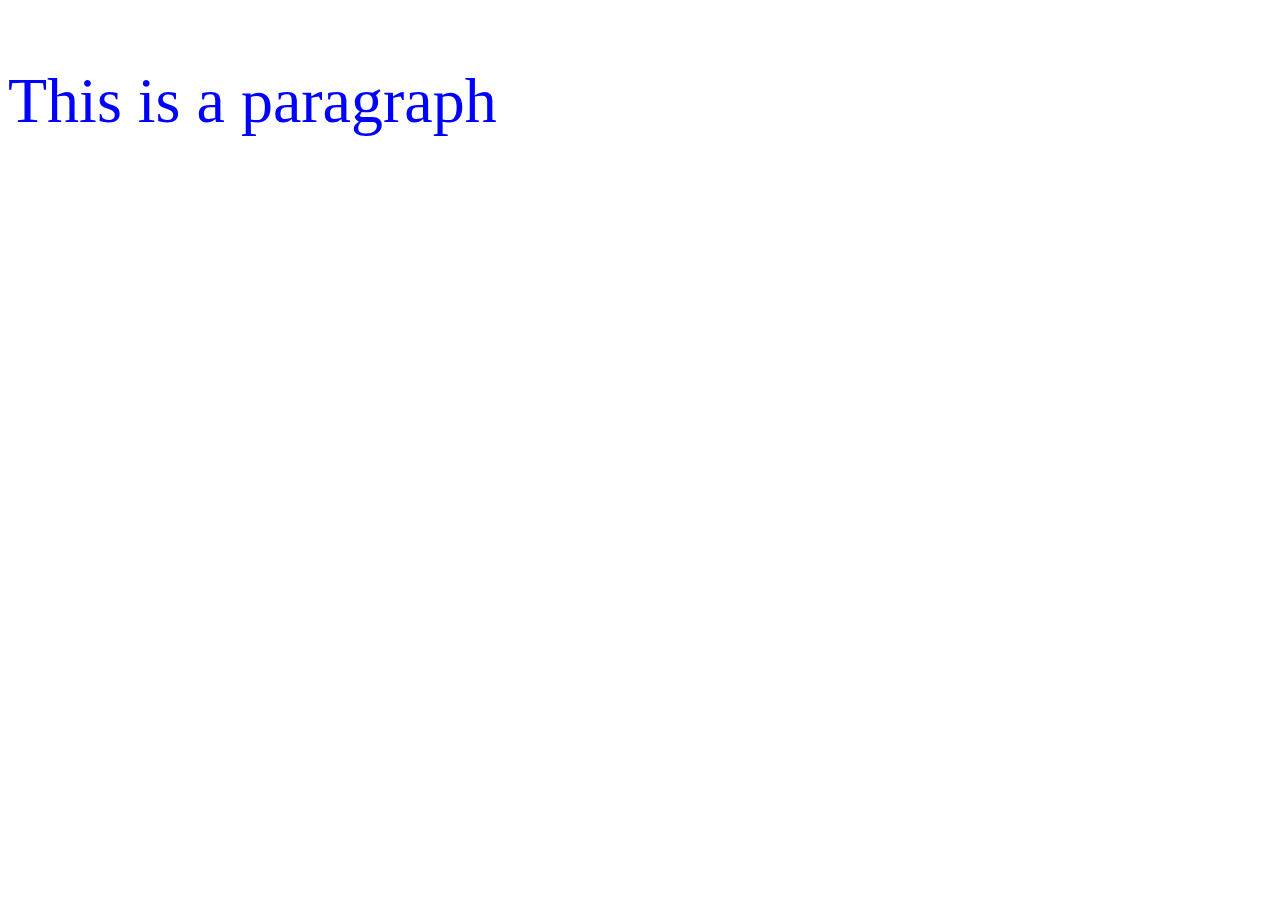
<file: Chapter 1/index.html>
<!DOCTYPE html>
<html lang="en">
<head>
    <meta charset="UTF-8">
    <meta name="viewport" content="width=device-width, initial-scale=1.0">
    <title>Document</title>
    <!-- This is how we link external css files  -->
    <link rel="stylesheet" href="css/style.css">  
    <!-- This is how we use internal css  -->
    <style>
        p{
            color: limegreen;
        }
    </style>
    <!-- Their is no precedence among internal or external css, what matters is the order in which they came -->
</head>
<body>
    <!-- This is how we use inline css  -->
     <!-- This takes precedence over both internal & external css -->
      <!-- This is not recommended to use  -->
    <p style="color: blue;">This is a paragraph</p>

</body>
</html>
</file>
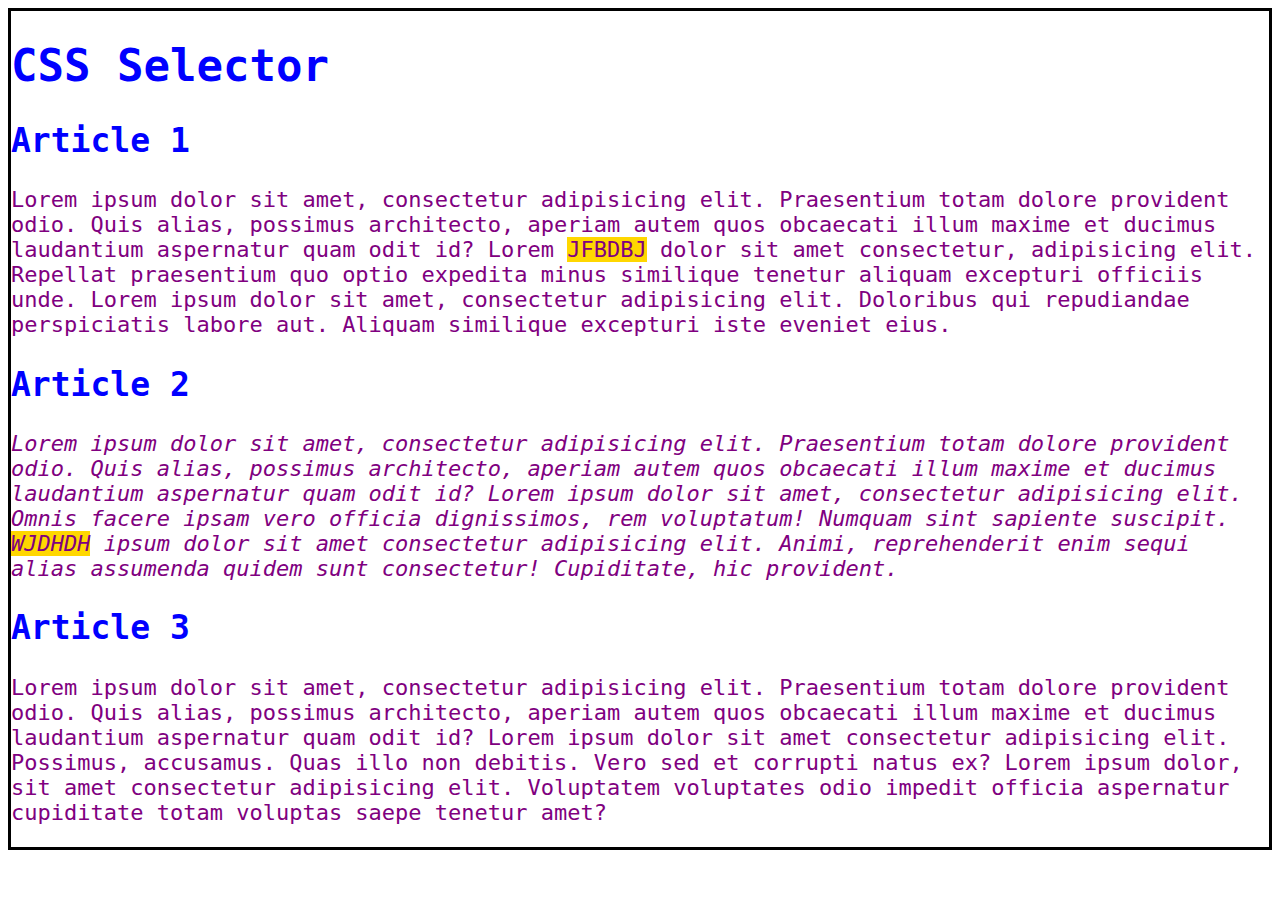
<file: Chapter 2/index.html>
<!DOCTYPE html>
<html lang="en">
<head>
    <meta charset="UTF-8">
    <meta name="viewport" content="width=device-width, initial-scale=1.0">
    <title>Document</title>
    <link rel="stylesheet" href="css/style.css">  
</head>
<body>
    <header>
        <h1>CSS Selector</h1>
    </header>
    <main>
        <article>
            <h2>Article 1</h2>
            <p id="first">Lorem ipsum dolor sit amet, consectetur adipisicing elit. Praesentium totam dolore provident odio. Quis alias, possimus architecto, aperiam autem quos obcaecati illum maxime et ducimus laudantium aspernatur quam odit id? Lorem <span class="highlight">jfbdbj</span> dolor sit amet consectetur, adipisicing elit. Repellat praesentium quo optio expedita minus similique tenetur aliquam excepturi officiis unde. Lorem ipsum dolor sit amet, consectetur adipisicing elit. Doloribus qui repudiandae perspiciatis labore aut. Aliquam similique excepturi iste eveniet eius.</p>
        </article>
        <article>
            <h2>Article 2</h2>
            <p id="second" class="grey">Lorem ipsum dolor sit amet, consectetur adipisicing elit. Praesentium totam dolore provident odio. Quis alias, possimus architecto, aperiam autem quos obcaecati illum maxime et ducimus laudantium aspernatur quam odit id? Lorem ipsum dolor sit amet, consectetur adipisicing elit. Omnis facere ipsam vero officia dignissimos, rem voluptatum! Numquam sint sapiente suscipit. <span class="highlight">wjdhdh</span> ipsum dolor sit amet consectetur adipisicing elit. Animi, reprehenderit enim sequi alias assumenda quidem sunt consectetur! Cupiditate, hic provident.</p>
        </article>
        <article>
            <h2>Article 3</h2>
            <p id="third" class="grey">Lorem ipsum dolor sit amet, consectetur adipisicing elit. Praesentium totam dolore provident odio. Quis alias, possimus architecto, aperiam autem quos obcaecati illum maxime et ducimus laudantium aspernatur quam odit id? Lorem ipsum dolor sit amet consectetur adipisicing elit. Possimus, accusamus. Quas illo non debitis. Vero sed et corrupti natus ex? Lorem ipsum dolor, sit amet consectetur adipisicing elit. Voluptatem voluptates odio impedit officia aspernatur cupiditate totam voluptas saepe tenetur amet?</p>
        </article>

    </main>
</body>
</html>
</file>
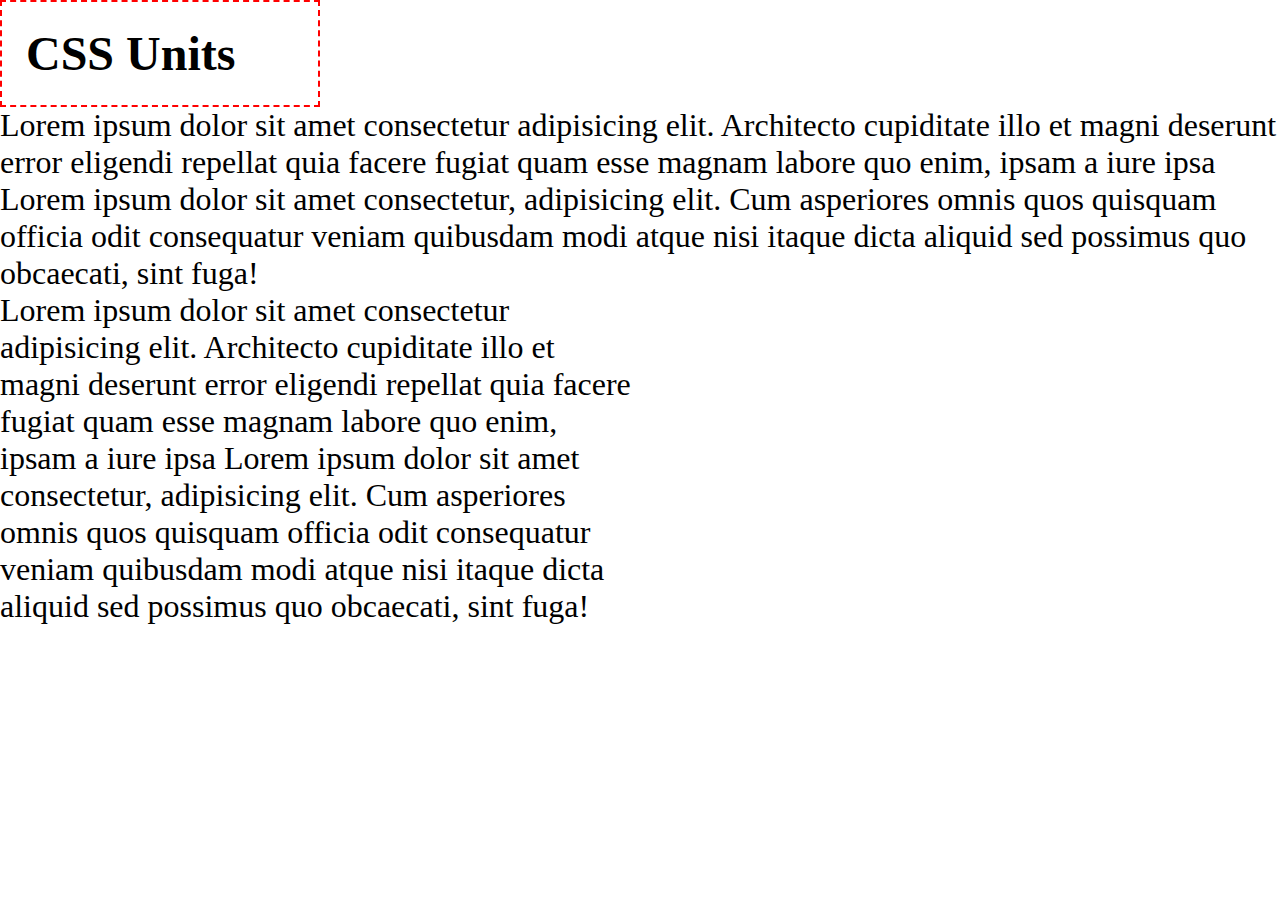
<file: Chapter 4/index.html>
<!DOCTYPE html>
<html lang="en">
<head>
    <meta charset="UTF-8">
    <meta name="viewport" content="width=device-width, initial-scale=1.0">
    <title>CSS Units</title>
    <link rel="stylesheet" href="css/style.css">  
</head>
<body>
    <main>
    <header>
    <h1>CSS Units</h1>
    </header>
    <p id="first">Lorem ipsum dolor sit amet consectetur adipisicing elit. Architecto cupiditate illo et magni deserunt error eligendi repellat quia facere fugiat quam esse magnam labore quo enim, ipsam a iure ipsa Lorem ipsum dolor sit amet consectetur, adipisicing elit. Cum asperiores omnis quos quisquam officia odit consequatur veniam quibusdam modi atque nisi itaque dicta aliquid sed possimus quo obcaecati, sint fuga!</p>

    <p id="second">Lorem ipsum dolor sit amet consectetur adipisicing elit. Architecto cupiditate illo et magni deserunt error eligendi repellat quia facere fugiat quam esse magnam labore quo enim, ipsam a iure ipsa Lorem ipsum dolor sit amet consectetur, adipisicing elit. Cum asperiores omnis quos quisquam officia odit consequatur veniam quibusdam modi atque nisi itaque dicta aliquid sed possimus quo obcaecati, sint fuga!</p>
    </main>
</body>
</html>
</file>
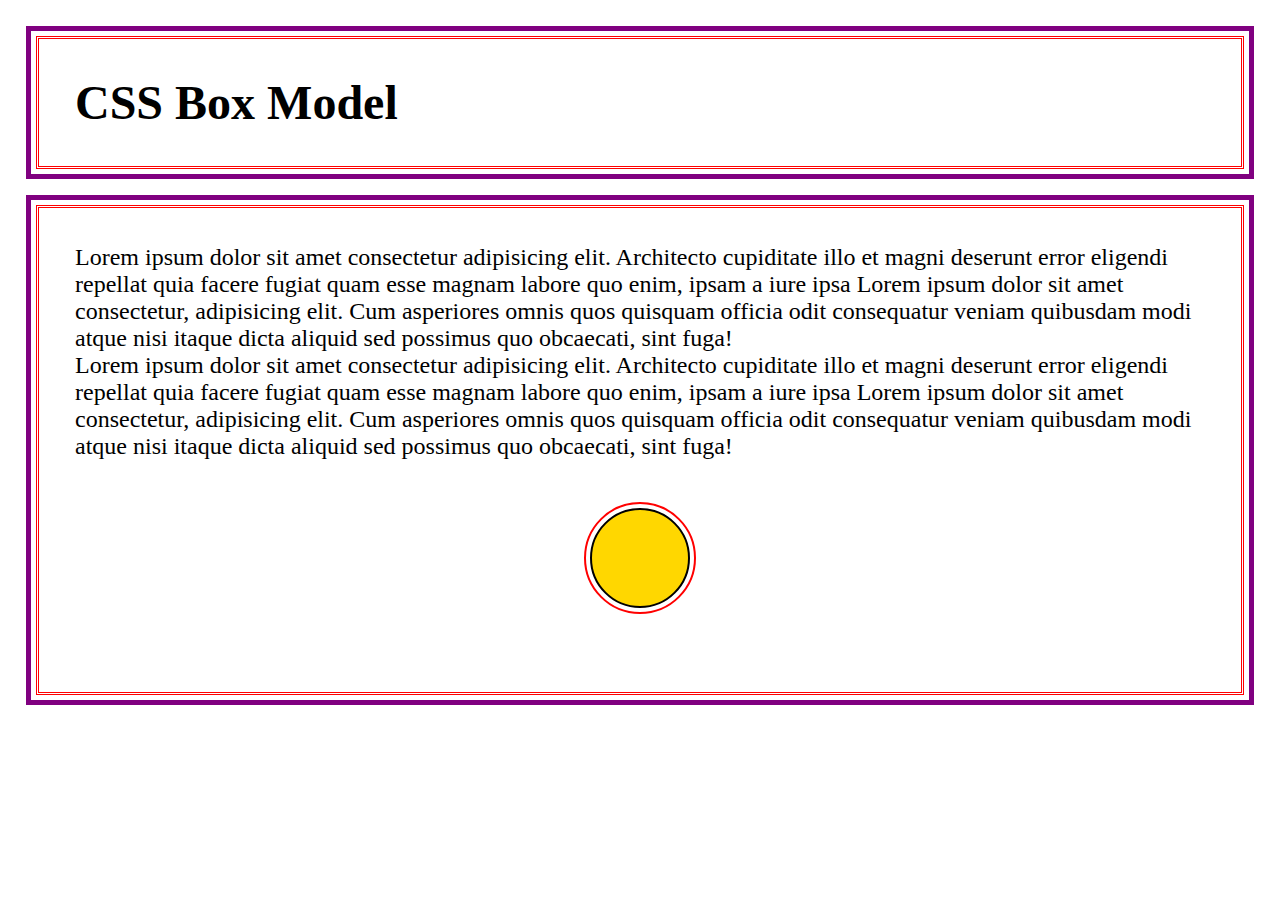
<file: Chapter 5/index.html>
<!DOCTYPE html>
<html lang="en">
<head>
    <meta charset="UTF-8">
    <meta name="viewport" content="width=device-width, initial-scale=1.0">
    <title>CSS Box Model</title>
    <link rel="stylesheet" href="css/style.css">  
</head>
<body>
    <header class="container">
    <h1>CSS Box Model</h1>
    </header>

    <main class="container">
    <p id="first">Lorem ipsum dolor sit amet consectetur adipisicing elit. Architecto cupiditate illo et magni deserunt error eligendi repellat quia facere fugiat quam esse magnam labore quo enim, ipsam a iure ipsa Lorem ipsum dolor sit amet consectetur, adipisicing elit. Cum asperiores omnis quos quisquam officia odit consequatur veniam quibusdam modi atque nisi itaque dicta aliquid sed possimus quo obcaecati, sint fuga!</p>

    <p id="second">Lorem ipsum dolor sit amet consectetur adipisicing elit. Architecto cupiditate illo et magni deserunt error eligendi repellat quia facere fugiat quam esse magnam labore quo enim, ipsam a iure ipsa Lorem ipsum dolor sit amet consectetur, adipisicing elit. Cum asperiores omnis quos quisquam officia odit consequatur veniam quibusdam modi atque nisi itaque dicta aliquid sed possimus quo obcaecati, sint fuga!</p>

    <div class="circle"></div>
    </main>
</body>
</html>
</file>
<file: Chapter 1/css/style.css>
p{
    /* CSS Rule => selector {property: property-value;} */
    
    font-size: 64px;                /*This increases font size to 64px*/
    color: purple;               /*This changes color of text to purple*/
}
</file>
<file: Chapter 2/css/style.css>
/* Selecting everything in our html  */
/* Hear, every CSS property will be applied to every element, because it's not inheritance, it's actually selecting everything  */
* {
    font-family: monospace;
}

/* This will be inherited by all the elements inside body  */
body{
    font-size: 22px;
    border: 3px solid black;    /* This will not be inherited */
}

/* But, not all CSS property's are inheritable , like border,form elements */
button,input,textarea,select {
    font:inherit                    /*Now, this will inherit the font properties from body*/
}

p{
    color: purple!important;             /* This !important flag will increase prededence, Do Not Use this */
}

/* This will overide the upper one  */
/* Whatever defination it reads at last will be applied  */
/* Also, selector which is more specific will be applied always  */
p{
    color: red;
}

/* Selecting both h1, h2  */
h1,h2{
    color: blue;
}


/* Selecting span inside paragraph  */
/* p span{
    text-transform: uppercase;
    background-color: gold;
} */

/* Better approch to do the same  */
.highlight{
    text-transform: uppercase;
    background-color: gold;
}

/* This will overide the paragraph selector  */

.grey{
    color: gray;
}

#second{
    font-style: italic;
}


/*
id selector > class selector > element selector, but 
for same selector, whatever applied last.
*/
</file>
<file: Chapter 4/css/style.css>
/* pixel(px) is an absolute value,
when we set absolute value to an element,
it's size will not respond to change in browswer's
font size.*/

/*percentage(%) is an relative value,
it represent a fraction of some other value, percentage
values are always relative to some other quantity.
*/


*{
    margin: 0;                   /*resetting, user agent default values*/
    padding: 0;
    box-sizing: border-box;     /*Take total size of box(except margin)*/
}

body{
    min-height: 100vh;              /* if we want body to take full height*/
}

#first{
    font-size: 32px;

}

#second{
    font-size: 2rem;       /* 2 times of the root  */
    width: 40ch;           /* limit to 40 character per line*/
}


header{
    width: 50%;     
}

h1{
    border: 2px dashed red;     /* Absolute values are used for these types*/
    width: 50%;                   /* 50% of parent width(header)*/ 
    font-size: 3rem;
    padding: 0.5em;      /* 0.5 times of font-size*/
}
</file>
<file: Chapter 5/css/style.css>
/*
    In CSS everything is a box.
    By defualt browser adds some CSS (user agent stylesheet),
    and it is difficult to keep track of this along with
    our own stylesheet. That's why we reset CSS.
*/

*{
    margin: 0;
    padding: 0;
    box-sizing: border-box;
}

/*  
    margin: 1.5em                         - Applies to top,right,left,bottom

    margin-top: 1.5em;
    margin-right: 2em;
    margin-bottom: 1.5em;
    margin-left: 2em;

    margin: 1.5em 2em 2em 1.5em;               - top,right bottom left
    margin: 1.5em 2em;                        - (top,bottom), (right,left)
    margin : 1.5em 2em 2.5em;                - top, (right,left), bottom 

    --> same applies for padding,border
*/


.container{
    border: 3px double red;          /*width,style,color*/
    padding: 1.5em;
    font-size: 1.5rem;
    margin: 1.5em;          /* 1.5 times of font size */
    outline: 5px solid purple;   /* similar to border,but outside of margin, does not takes extra space */
    outline-offset: 5px;           /*-ve values to bring inside box model*/
}

.circle{
    margin: 3rem auto;
    background-color: gold;
    width: 100px;
    height: 100px;
    border: 2px solid black;
    border-radius: 50px;
    outline: 2px solid red;
    outline-offset: 0.25rem;
}
</file>
